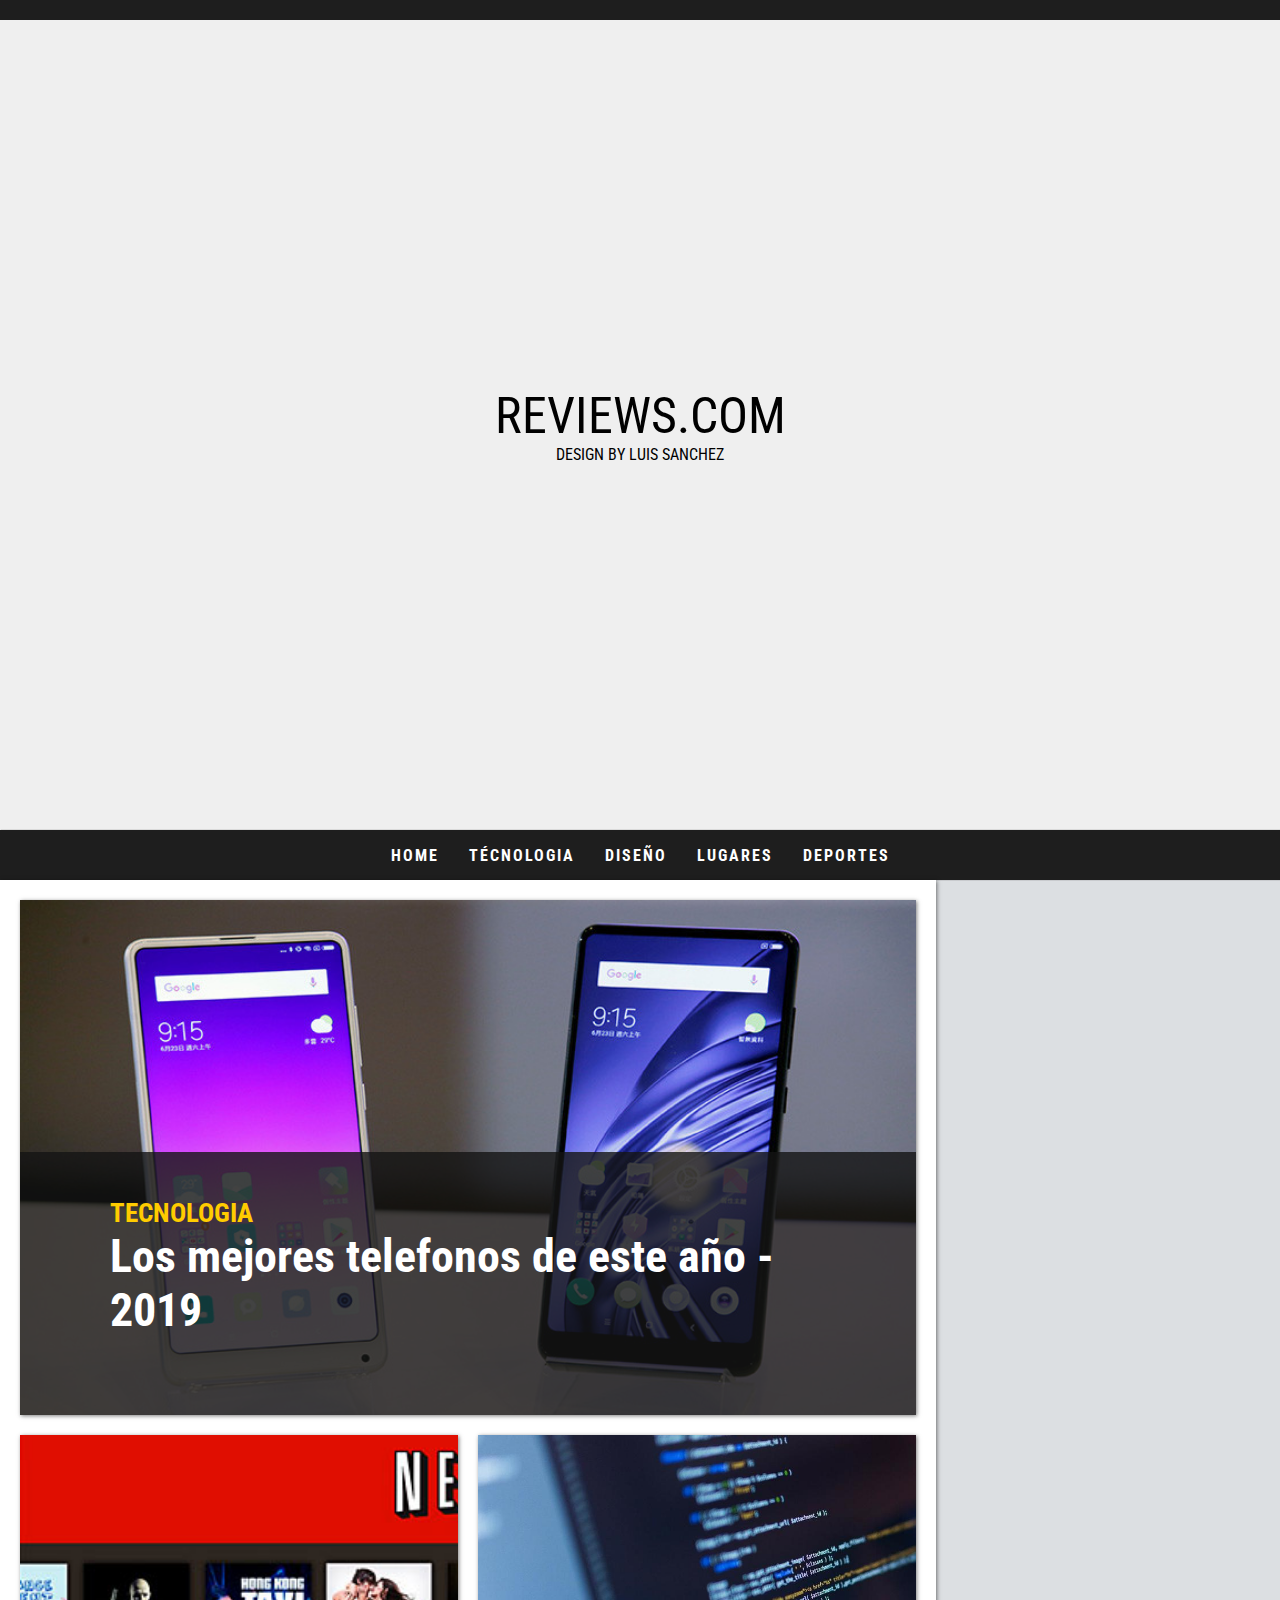
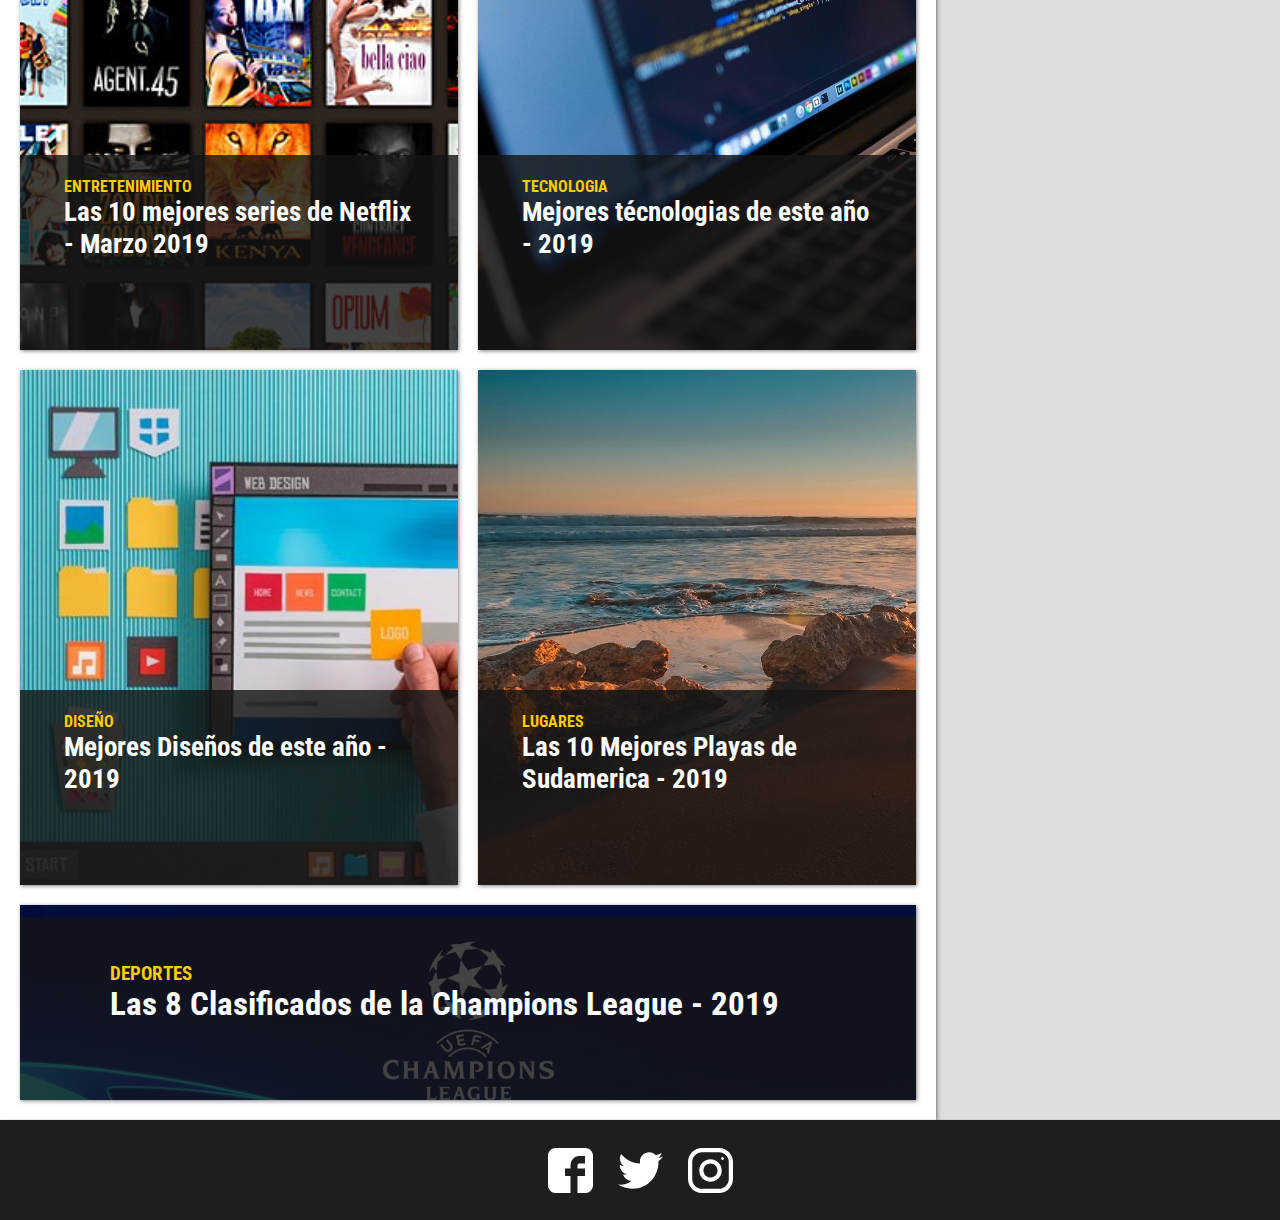
<file: index.html>
<!DOCTYPE html>
<html>
	<meta charset="utf-8">
	<link rel="stylesheet" type="text/css" href="styles/styles.css">
	<meta name="viewport" content="width=device-width, user-scalable=no, 
	initial-scale=1.0, maximum-scale=1.0, minimum-scale=1.0">
	<link href="https://fonts.googleapis.com/css?family=Roboto+Condensed:400,700" rel="stylesheet">
<head>
	<title>Reviews</title>
</head>
<body>
	<div class="main-line"></div>
	<div class="main">

		<div class="main-title">
			REVIEWS.COM
		</div>
		<div class="sub-title">
			DESIGN BY LUIS SANCHEZ
		</div>
	</div>
	<div class="nav">
		<div class="button"><p id="menu">MENU</p>
		</div>
		<div class="items">
			<div class="nav-item">Home</div>
			<div class="nav-item">Técnologia</div>
			<div class="nav-item">Diseño</div>
			<div class="nav-item">Lugares</div>
			<div class="nav-item">Deportes</div>
		</div>
		
	</div>
	
	<div class="container">
		
			
			<div class="review">
					<div class="information">
						<div class="category">
							TECNOLOGIA
						</div>
						<div class="title">Los mejores telefonos de este año - 2019</div>						
					</div>
				
			</div>
			
				<div class="review">
					<div class="information">
						<div class="category">
							ENTRETENIMIENTO
						</div>
						<div class="title">Las 10 mejores series de Netflix - Marzo 2019</div>			
					</div>
				</div>
				<div class="review">
					<div class="information">
						<div class="category">
							TECNOLOGIA
						</div>
						<div class="title">Mejores técnologias de este año - 2019</div>				
					</div>
				</div>
			
		
		
			<div class="review">
				<div class="information">
						<div class="category">
							DISEÑO
						</div>
						<div class="title">Mejores Diseños de este año - 2019</div>
				</div>
			</div>
			<div class="review">
				<div class="information">
						<div class="category">
							LUGARES
						</div>
						<div class="title">Las 10 Mejores Playas de Sudamerica - 2019</div>						
				</div>
			</div>
			<div class="review">
				<div class="information">
						<div class="category">
							DEPORTES
						</div>
						<div class="title">Las 8 Clasificados de la Champions League - 2019</div>						
				</div>
			</div>
		
	</div>
	
    <!-- Go to www.addthis.com/dashboard to customize your tools    
            -->

	<div class="footer">
		<div class="redes">
			<div class="red-social">
				<img src="images/facebook.svg" width="45px" height="45px">
			</div>
			<div class="red-social">
				<img src="images/twitter.svg" width="45px" height="45px">
			</div>
			<div class="red-social">
				<img src="images/instagram.svg" width="45px" height="45px">
			</div>					
		</div>
	</div>
	<!-- Go to www.addthis.com/dashboard to customize your tools -->
	<div class="addthis_inline_share_toolbox"></div>
	<script type="text/javascript" src="//s7.addthis.com/js/300/addthis_widget.js#pubid=ra-5c8d3fa184a30507"></script>

</body>
</html>
</file>
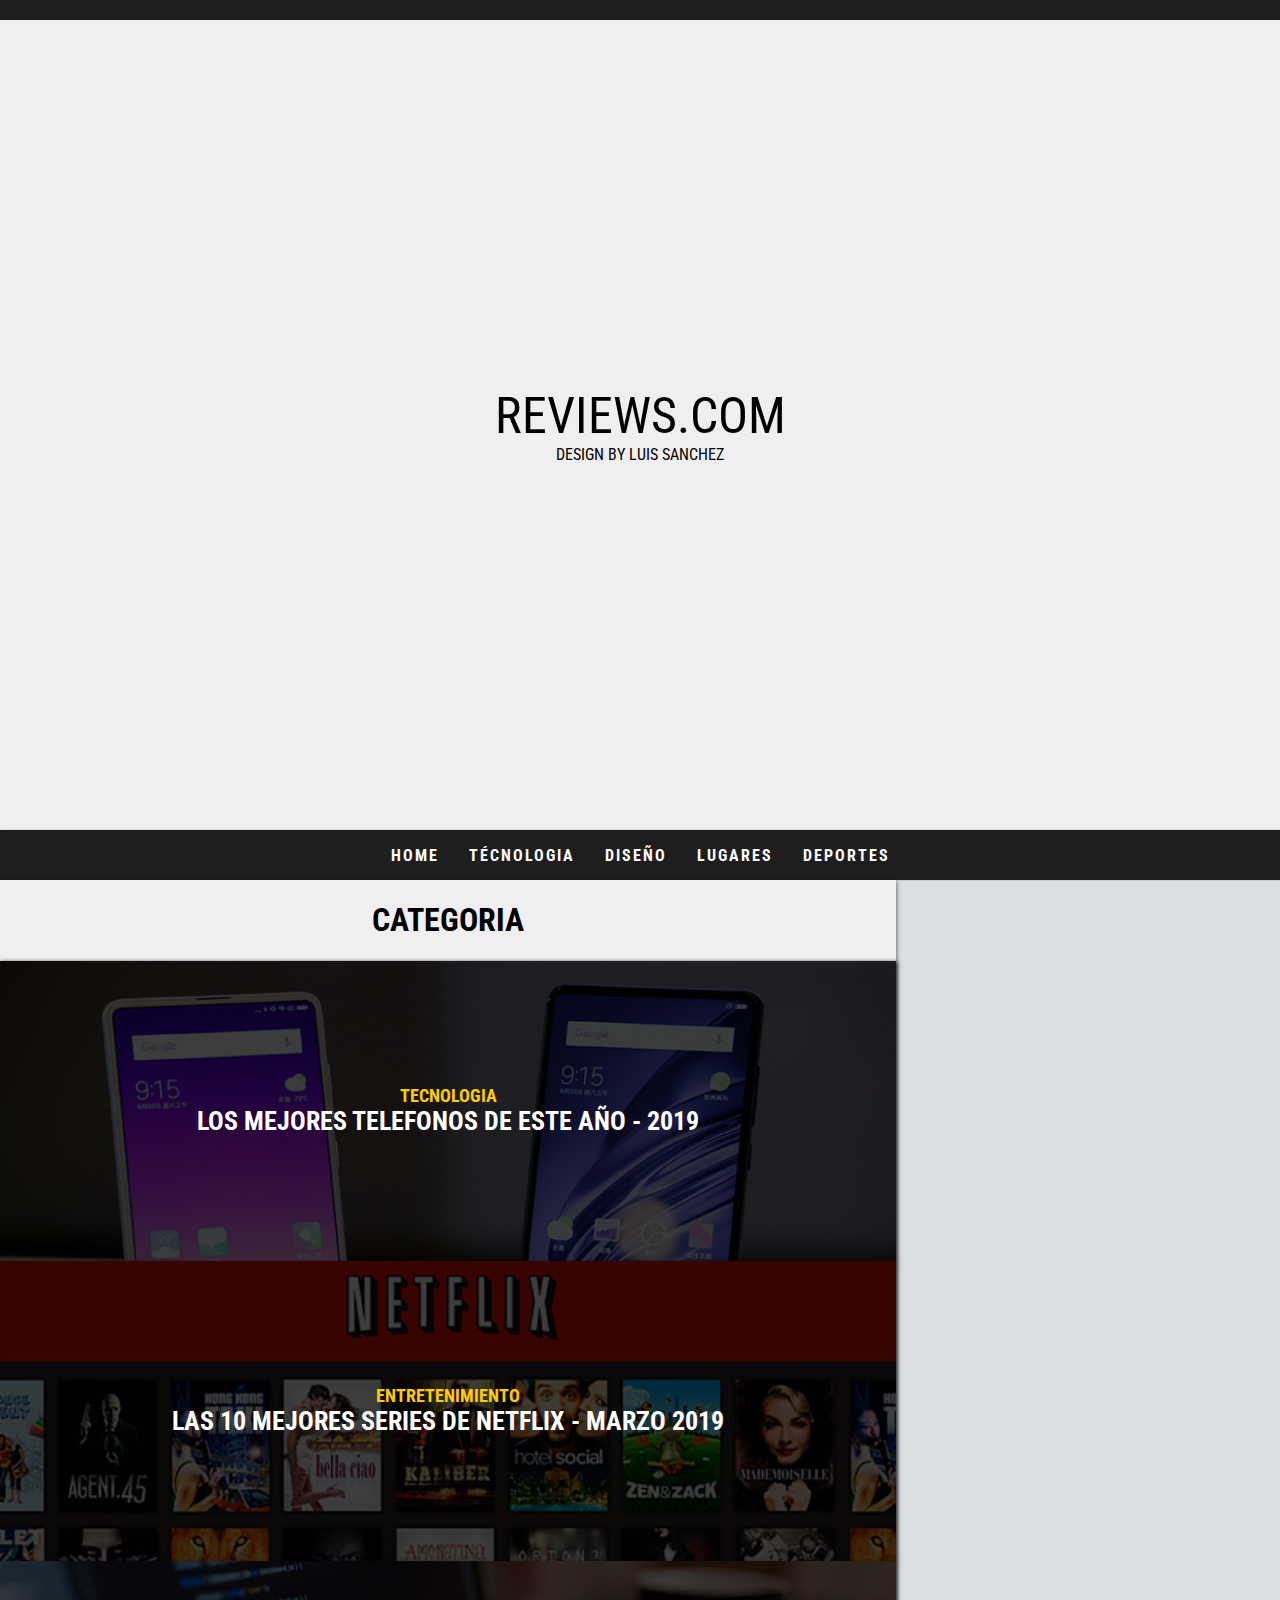
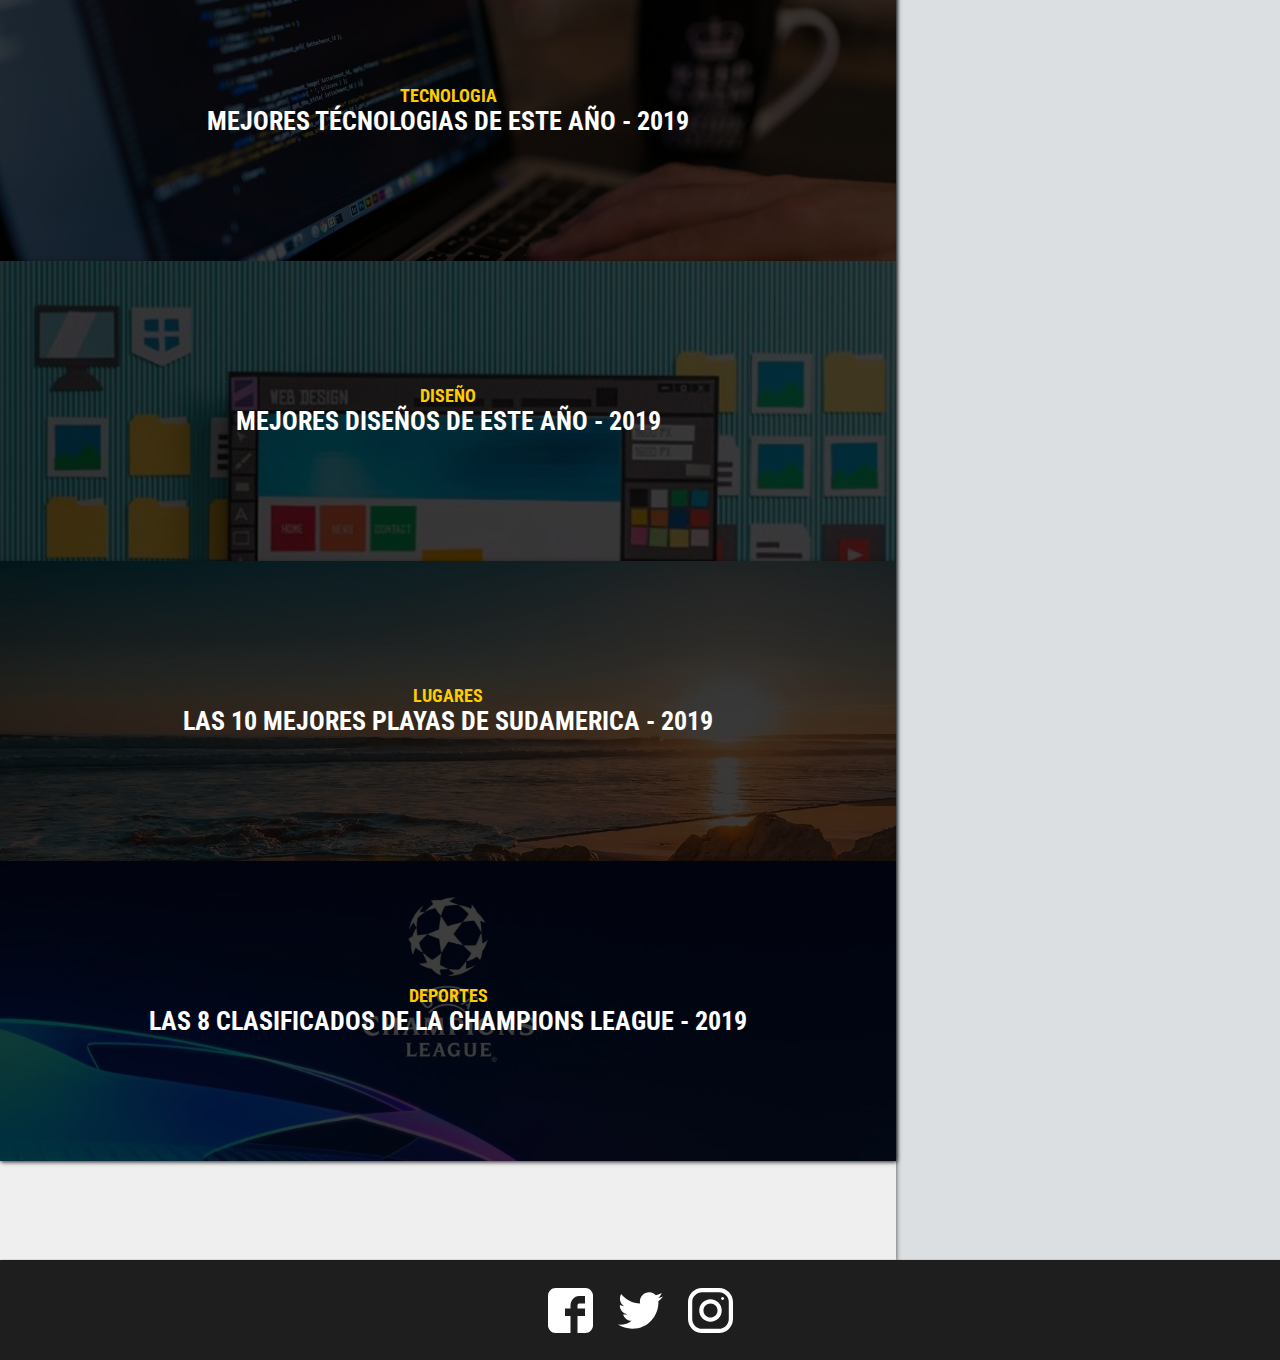
<file: section.html>
<!DOCTYPE html>
<html>
	<meta charset="utf-8">
	<link rel="stylesheet" type="text/css" href="styles/styles.css">
	<meta name="viewport" content="width=device-width, user-scalable=no, 
	initial-scale=1.0, maximum-scale=1.0, minimum-scale=1.0">
	<link href="https://fonts.googleapis.com/css?family=Roboto+Condensed:400,700" rel="stylesheet">
<head>
	<title>Reviews</title>
</head>
<body>
	<div class="main-line"></div>
	<div class="main">

		<div class="main-title">
			REVIEWS.COM
		</div>
		<div class="sub-title">
			DESIGN BY LUIS SANCHEZ
		</div>
	</div>
	<div class="nav" >
		<div class="button"><a href="#" onclick="bajarMenu()"><p >MENU</p></a>
		</div>
		<div class="items" id="menu">
			<div class="nav-item">Home</div>
			<div class="nav-item">Técnologia</div>
			<div class="nav-item">Diseño</div>
			<div class="nav-item">Lugares</div>
			<div class="nav-item">Deportes</div>
		</div>
		
	</div>
	
	
	<div class="seccion-categoria"> 
		<h1>CATEGORIA</h1>
	<div class="container-category">	
			<div class="review-category">
	
						<div class="category">
							TECNOLOGIA
						</div>
						<div class="title">Los mejores telefonos de este año - 2019</div>						
					
				
			</div>
			
				<div class="review-category">
	
						<div class="category">
							ENTRETENIMIENTO
						</div>
						<div class="title">Las 10 mejores series de Netflix - Marzo 2019</div>			
					
				</div>
				<div class="review-category">
	
						<div class="category">
							TECNOLOGIA
						</div>
						<div class="title">Mejores técnologias de este año - 2019</div>				
					
				</div>
			
		
		
			<div class="review-category">

						<div class="category">
							DISEÑO
						</div>
						<div class="title">Mejores Diseños de este año - 2019</div>
				
			</div>
			<div class="review-category">

						<div class="category">
							LUGARES
						</div>
						<div class="title">Las 10 Mejores Playas de Sudamerica - 2019</div>						
				
			</div>
			<div class="review-category">
				
						<div class="category">
							DEPORTES
						</div>
						<div class="title">Las 8 Clasificados de la Champions League - 2019</div>						
				
			</div>		
	</div>
	</div>
    <!-- Go to www.addthis.com/dashboard to customize your tools    
            -->

	<div class="footer">
		<div class="redes">
			<div class="red-social">
				<img src="images/facebook.svg" width="45px" height="45px">
			</div>
			<div class="red-social">
				<img src="images/twitter.svg" width="45px" height="45px">
			</div>
			<div class="red-social">
				<img src="images/instagram.svg" width="45px" height="45px">
			</div>					
		</div>
	</div>
	<!-- Go to www.addthis.com/dashboard to customize your tools -->
	<div class="addthis_inline_share_toolbox"></div>
	<script type="text/javascript" src="//s7.addthis.com/js/300/addthis_widget.js#pubid=ra-5c8d3fa184a30507"></script>
	<script type="text/javascript">
		menuDesplegado = false;
		$menu = document.getElementById('menu');

		function bajarMenu(){
			menuDesplegado = !menuDesplegado;
			
			if (menuDesplegado) {
				menu.style.position = 'relative'
			}
			else {
				menu.style.position = 'absolute'
			}
			
		}
	</script>
</body>
</html>
</file>
<file: styles/styles.css>
html{

  font-size: 16px;

}

body{
	/*overflow-y: hidden;*/
	background-color: #dcdfe2;/*#e9ebee;*/
	margin: 0;
	font-family: 'Roboto Condensed', sans-serif;
	display: flex;
	flex-direction: column;
	align-items: flex-start;
	overflow-x: hidden;
}
a{
	text-decoration: none;
	text-decoration-color: none;
}
.main{
	width: 100vw;
	height: 90vh;
	/*background-color: #1e1e1e;*/
	background-color: #efefef;
	display: flex;
	flex-direction: column;
	justify-content: center;
	align-items: center;
}
.main-line{
	background-color: #1e1e1e;
	width: 100%;
	height: 20px;
	align-self: flex-start;
}
.main-line-2{
	background-color: #1e1e1e;
	width: 100%;
	height: 3px;
	align-self: flex-start;
}
.main-title{
	font-size: 50px;
}
.nav{
	display: grid;
	background: #1e1e1e;
	width: 100vw;
	height: 50px;

	/*position: fixed;
	top: 0;
	left: 0;*/

	grid-template-columns: 1fr;

	color: white;
	
	box-shadow: 1px 0 1px 0 rgba(0, 0, 0, .5);

	
}
.items{
	height: 50px;
	display: flex;
	flex-direction: row;
	justify-content: center;
	align-items: center;
}
.nav-item{
	
	text-transform: uppercase;
	font-weight: bold;
	letter-spacing: 2px;
	padding: 18px 15px;
	font-size: 16px;
	transition: background-color ease .5s;
}
.nav-item:hover{
	background-color:#efefef; /*#ffcc00;*/
	color: #1e1e1e;/* #1e1e1e;*/
}
.button{
	display: none;
	color: white;
}
.button a p {
	color: white;
}
.search-button{
	/*background-color: #ffcc00;*/
	width: 50px;
	height: 50px;

}
.seccion-categoria{
	background-color: #efefef;
	height: 220vh;
	box-shadow: 1px 1px 4px rgba(0, 0, 0, .5);
	text-align: center;
}
.container{

	width: 70vw;
	height: 200vh;
	background-color: white;
	box-shadow: 1px 1px 4px rgba(0, 0, 0, .5);

	display: grid;
	overflow-x: hidden;

	grid-template-rows: 1fr 1fr 1fr;
	grid-template-columns: 1fr 1fr;
	grid-gap: 20px;
	

	padding: 20px;
}
.container-category{
	width: 70vw;
	height: 200vh;
	background-color: white;
	display: grid;
	grid-template-rows: repeat(6,1fr);
	box-shadow: 1px 1px 4px rgba(0, 0, 0, .5);
}

.review{
	display: flex;
	width: 100%;
	height: 100%;
	
	/*background-color: blue;*/
	box-shadow: 1px 1px 4px rgba(0, 0, 0, .5);
	background-size: cover;
}
.review-category{
	display: flex;

	width: 100%;
	height: 100%;

	flex-direction: column;
	align-items: center;
	justify-content: center;
	
	background-color: #3e3e3e;
	background-blend-mode: multiply;
	box-shadow: 1px 1px 4px rgba(0, 0, 0, .5);
	background-size: cover;
	font-size: 1.1em;
	text-transform: uppercase;
	color: white;


}
.review:nth-of-type(1){
	background-image: url('../assets/img1.jpg');
	grid-column: 1 / 3;
	font-size: 1.7em;
}
.review-category:nth-of-type(1){
	background-image: url('../assets/img1.jpg');
}
.review-category:nth-of-type(2), .review:nth-of-type(2){
	background-image: url('../assets/img2.jpg');
}
.review-category:nth-of-type(3), .review:nth-of-type(3){
	background-image: url('../assets/img3.jpg');
}
.review-category:nth-of-type(4), .review:nth-of-type(4){
	background-image: url('../assets/img4.jpg');
}
.review-category:nth-of-type(5),.review:nth-of-type(5){
	background-image: url('../assets/img5.jpg');
}

.review:nth-of-type(6){
	background-image: url('../assets/img6.jpg');
	grid-column: 1 / 3;
	font-size: 1.2em;

}
.review-category:nth-of-type(6){
	background-image: url('../assets/img6.jpg');
}
.information{
	align-self: flex-end;
	background-color: rgba(20,20,20,0.8);
	width: 100%;
	height: 25%;
	padding: 10%;
	padding-top: 5%;


}
.category{
	color: #ffcc00;
	font-size: 1em;
	font-weight: bold;
	text-transform: uppercase;
	
}
.review-category .title{
	padding: 0 15px;
	font-size: 1.5em;
	font-weight: bold;
}
.information .category{
	color: #ffcc00;
	font-size: 1em;
	font-weight: bold;
	text-transform: uppercase;
	align-self: flex-end;
}
.information .title{
	color: white;
	font-size: 1.7em;
	font-weight: bold;
	
}
.review-category .information .title{
	text-align: center;
}
.destacados{
	width: 100vw;
	height: 55vh;

}
.destacados-list{
	background-color: #efefef;
	width: 98%;
	height: 100%;
	box-shadow: 1px 0 1px 0 rgba(0, 0, 0, .5);
	display: flex;
	flex-direction: column;
	padding: 0 50px;
}
.destacados-items{
	display: grid;
	justify-content: center;
	width: 96%;
	height: 250px;
	background-color: #1e1e1e;
	grid-template-rows: 1fr;
	grid-template-columns: 1fr 1fr 1fr 1fr;
}
.title-des{
	display: flex;
	flex-direction: column;
}
.imagen-des{
	width: 100%;
	height: 250px;
	background: #cecece;
	background-image: url('../assets/img1.jpg');
	background-size: cover;
	
	background-blend-mode: multiply;
}
.category-des{
	background-color: rgba(10, 10, 10, .9);
	color: #ffcc00;;
	text-transform: uppercase;
	font-weight: bold;
	padding: 5px 10px;
	position: relative;
	top: 10px;
	left: 0;
	width: 100px;
	height: 20px;
	text-align: center;
	letter-spacing: 1px;
}



.footer{
	background-color: #1e1e1e;/*#efefef;;*/
	height: 100px;
	width: 100%;
	box-shadow: 1px 0 1px 0 rgba(0, 0, 0, .5);
	z-index: 100;
	display: flex;
	flex-direction: column;
	justify-content: center;
	align-items: center;
	color: white;

	text-align: center;
}
.footer h1{
	color: white;
	letter-spacing: 1px;
	font-size: 1.5rem;
}
.correo{
	background-color: #1e1e1e;
	border-radius: 25px;
	height: 50px;
	width: 200px;
	display: flex;
	justify-content: center;
	align-items: center;
	color: #eaeadc;
	letter-spacing: 1px;

}
.redes{
	display: flex;
	justify-content: center;
	align-items: center;
	height: 70px;
}
.red-social{
	
	border-radius: 15px;
	height: 50px;
	width: 50px;
	margin: 0 10px;
	display: flex;
	justify-content: center;
	align-items: center;
}


@media screen and (max-width: 1100px){
	.container{

		width: 96vw;
		grid-gap: 20px;
	}
	.review:nth-of-type(1){
		grid-column: 1 / 3;

		font-size: 1.7em;
	}
}
@media screen and (max-width: 900px){
	.container{
		width: 100vw;
		height: 1800px;
		padding: 0;
		grid-gap: 0;
		overflow-x: hidden;
		overflow-y: all;

	}
	.container-category{
		width: 100vw;
		grid-template-rows: repeat(6,1fr);
	}
	.review-category:nth-of-type(1){
		grid-row: 1 / 2;
	}
	.review{
		font-size: 1.2rem;
	}
	.nav-item{
	
		text-transform: uppercase;
		font-weight: bold;
		letter-spacing: 1px;
		padding: 18px 15px;
		
		transition: background-color ease .5s;
	}

}
@media screen and (max-width: 660px){
	.container{
		width: 100vw;
		height: 170vh;
		padding: 0;
		grid-gap: 0;
		grid-template-columns: 1fr;
		grid-template-rows: repeat(6,1fr);
		overflow-x: hidden;
		overflow-y: all;

	}
	.information{
		padding-left: 5%;
		padding-right: 5%;
	}
	.review{
		grid-column: 1 / -1;
		font-size: .95em;

	}
	.review:nth-of-type(1){
		grid-column: 1 / -1;
		grid-row: 1 / 2;
		font-size: .95em;
	}
	.review:nth-of-type(6){
		grid-column: 1 / 3;
		grid-row: 6 / 7;
		font-size: .95em;

	}
	.button{
		display: flex;
		height: 50px;
		width: 100vw;
		font-size: 25px
		justify-content: flex-start;
		align-items: center;
		padding: 0px 15px;
	}
	.nav{
		display: flex;
		flex-direction: column;
		position: fixed;
		top: 0;
		left: 0;
		background: #1e1e1e;
		width: 100vw;
		height: auto;

		/*position: fixed;
		top: 0;
		left: 0;*/

		grid-template-columns: 1fr;

		color: white;
		
		box-shadow: 1px 0 1px 0 rgba(0, 0, 0, .5);

		
	}
	.items{
		position: absolute;
		top: 100%;
		left: 0;
		z-index: 1000;
		height: auto;
		display: flex;
		flex-direction: column;
		justify-content: center;
		align-items: center;
	}
	.nav-item{
		
		text-transform: uppercase;
		font-weight: bold;
		letter-spacing: 2px;
		padding: 18px 100vw;
		font-size: 16px;
		transition: background-color ease .5s;
	}
	.nav-item:hover{
		
		background-color: white;
		color: #1e1e1e;
	}


}
/*@media screen and (max-width: 800px){
	.container{

		
		grid-gap: 0;
		padding: 0;
	}
	.main-reviews{
				
		grid-gap: 0;
		
	}
	.other-last-reviews{
		grid-gap: 0;
	}
	.second-reviews{
					
		grid-gap: 0;

	}
}
</file>
